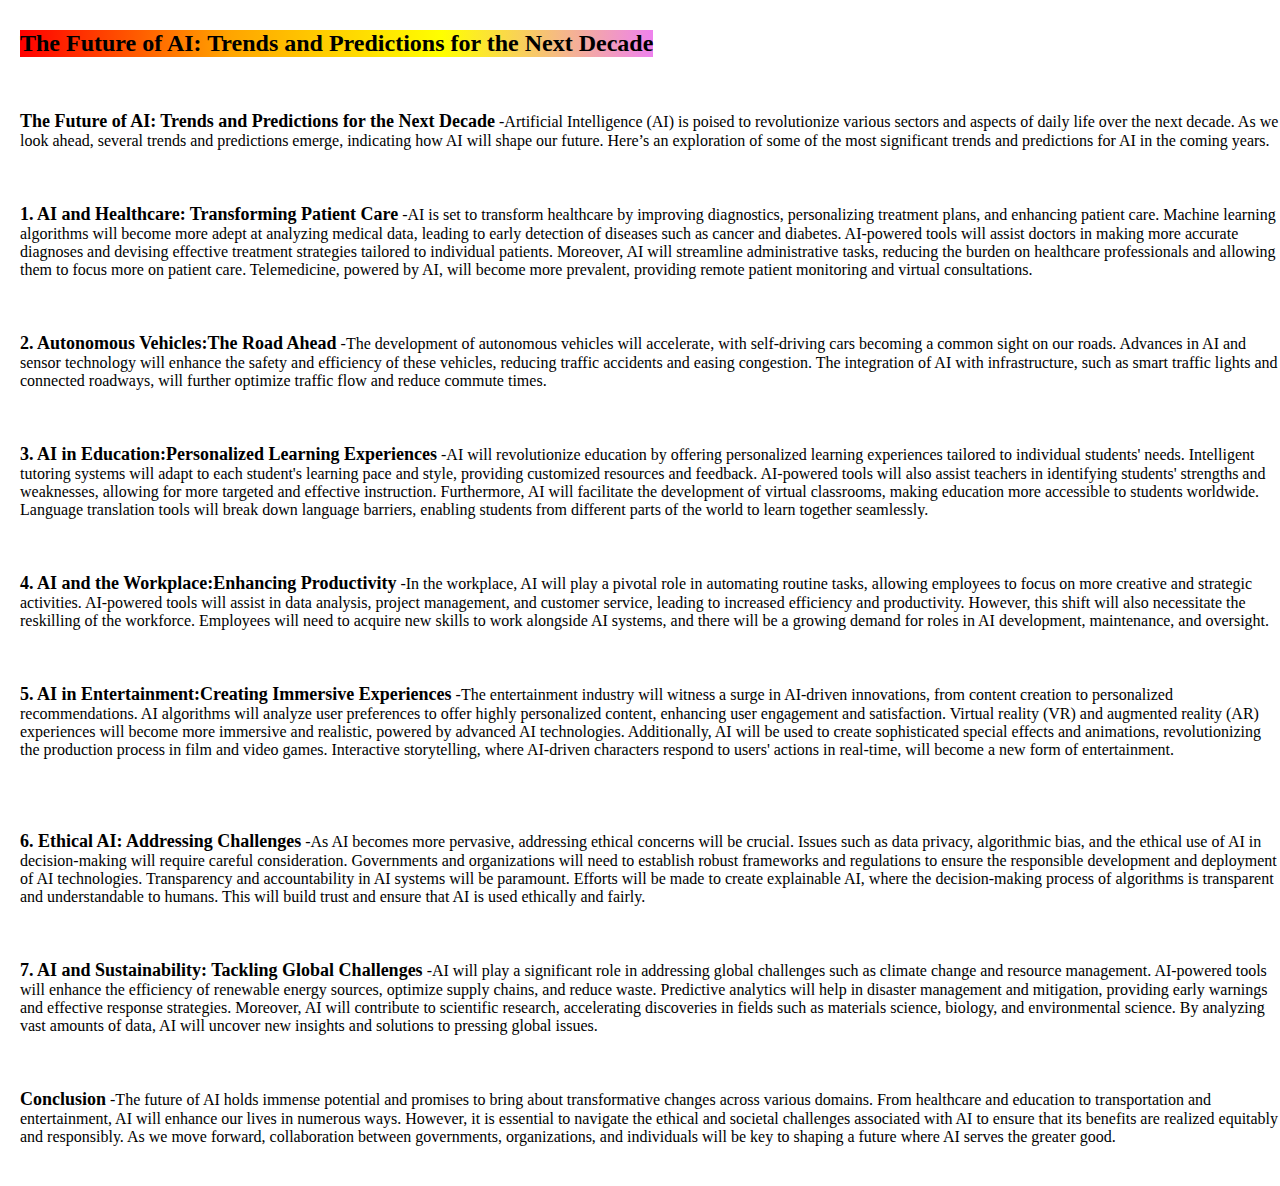
<file: Blog1.html>
<!DOCTYPE html>
<html lang="en">
<head>
      <meta charset="UTF-8">
      <meta name="viewport" content="width=device-width, initial-scale=1.0">
      <title>Blogg</title>
      <link rel="stylesheet" href="style2.css">
</head>
<body>
     
      <section>

            <h2>The Future of AI: Trends and Predictions for the Next Decade</h2>
            <br><br><br><br>

            <div class="text">



                  <strong>The Future of AI: Trends and Predictions for the Next Decade</strong>
                  -Artificial Intelligence (AI) is poised to revolutionize various sectors and aspects of daily life over the next decade. As we look ahead, several trends and predictions emerge, indicating how AI will shape our future. Here’s an exploration of some of the most significant trends and predictions for AI in the coming years.
                  
                  <br>
                  <br>
                  <br>
                  <br>
                  
                  <strong> 1. AI and Healthcare: Transforming Patient Care</strong>
                  -AI is set to transform healthcare by improving diagnostics, personalizing treatment plans, and enhancing patient care. Machine learning algorithms will become more adept at analyzing medical data, leading to early detection of diseases such as cancer and diabetes. AI-powered tools will assist doctors in making more accurate diagnoses and devising effective treatment strategies tailored to individual patients.
                  
                  Moreover, AI will streamline administrative tasks, reducing the burden on healthcare professionals and allowing them to focus more on patient care. Telemedicine, powered by AI, will become more prevalent, providing remote patient monitoring and virtual consultations.
                  
                  <br><br><br><br>
                  
                   <strong> 2. Autonomous Vehicles:The Road Ahead</strong> 
                  -The development of autonomous vehicles will accelerate, with self-driving cars becoming a common sight on our roads. Advances in AI and sensor technology will enhance the safety and efficiency of these vehicles, reducing traffic accidents and easing congestion. The integration of AI with infrastructure, such as smart traffic lights and connected roadways, will further optimize traffic flow and reduce commute times.
                  <br><br><br><br>
                   <strong> 3. AI in Education:Personalized Learning Experiences</strong>
                  -AI will revolutionize education by offering personalized learning experiences tailored to individual students' needs. Intelligent tutoring systems will adapt to each student's learning pace and style, providing customized resources and feedback. AI-powered tools will also assist teachers in identifying students' strengths and weaknesses, allowing for more targeted and effective instruction.
                  Furthermore, AI will facilitate the development of virtual classrooms, making education more accessible to students worldwide. Language translation tools will break down language barriers, enabling students from different parts of the world to learn together seamlessly.
                  <br><br><br><br>
             <strong> 4. AI and the Workplace:Enhancing Productivity</strong> 
                  -In the workplace, AI will play a pivotal role in automating routine tasks, allowing employees to focus on more creative and strategic activities. AI-powered tools will assist in data analysis, project management, and customer service, leading to increased efficiency and productivity.
                  
                  However, this shift will also necessitate the reskilling of the workforce. Employees will need to acquire new skills to work alongside AI systems, and there will be a growing demand for roles in AI development, maintenance, and oversight.
                  <br><br><br><br>
                  
                   <strong> 5. AI in Entertainment:Creating Immersive Experiences</strong> 
                  -The entertainment industry will witness a surge in AI-driven innovations, from content creation to personalized recommendations. AI algorithms will analyze user preferences to offer highly personalized content, enhancing user engagement and satisfaction. Virtual reality (VR) and augmented reality (AR) experiences will become more immersive and realistic, powered by advanced AI technologies.
                  
                  Additionally, AI will be used to create sophisticated special effects and animations, revolutionizing the production process in film and video games. Interactive storytelling, where AI-driven characters respond to users' actions in real-time, will become a new form of entertainment.
                  <br><br><br><br><br>
                  
                   <strong> 6. Ethical AI: Addressing Challenges</strong>
                  -As AI becomes more pervasive, addressing ethical concerns will be crucial. Issues such as data privacy, algorithmic bias, and the ethical use of AI in decision-making will require careful consideration. Governments and organizations will need to establish robust frameworks and regulations to ensure the responsible development and deployment of AI technologies.
                  
                  Transparency and accountability in AI systems will be paramount. Efforts will be made to create explainable AI, where the decision-making process of algorithms is transparent and understandable to humans. This will build trust and ensure that AI is used ethically and fairly.
                  <br><br><br><br>
                  <strong> 7. AI and Sustainability: Tackling Global Challenges</strong>
                  -AI will play a significant role in addressing global challenges such as climate change and resource management. AI-powered tools will enhance the efficiency of renewable energy sources, optimize supply chains, and reduce waste. Predictive analytics will help in disaster management and mitigation, providing early warnings and effective response strategies.
                  
                  Moreover, AI will contribute to scientific research, accelerating discoveries in fields such as materials science, biology, and environmental science. By analyzing vast amounts of data, AI will uncover new insights and solutions to pressing global issues.
                  <br><br><br><br>
                  <strong>Conclusion</strong>
                  -The future of AI holds immense potential and promises to bring about transformative changes across various domains. From healthcare and education to transportation and entertainment, AI will enhance our lives in numerous ways. However, it is essential to navigate the ethical and societal challenges associated with AI to ensure that its benefits are realized equitably and responsibly. As we move forward, collaboration between governments, organizations, and individuals will be key to shaping a future where AI serves the greater good.



            </div>



      </section>


      
</body>
</html>
</file>
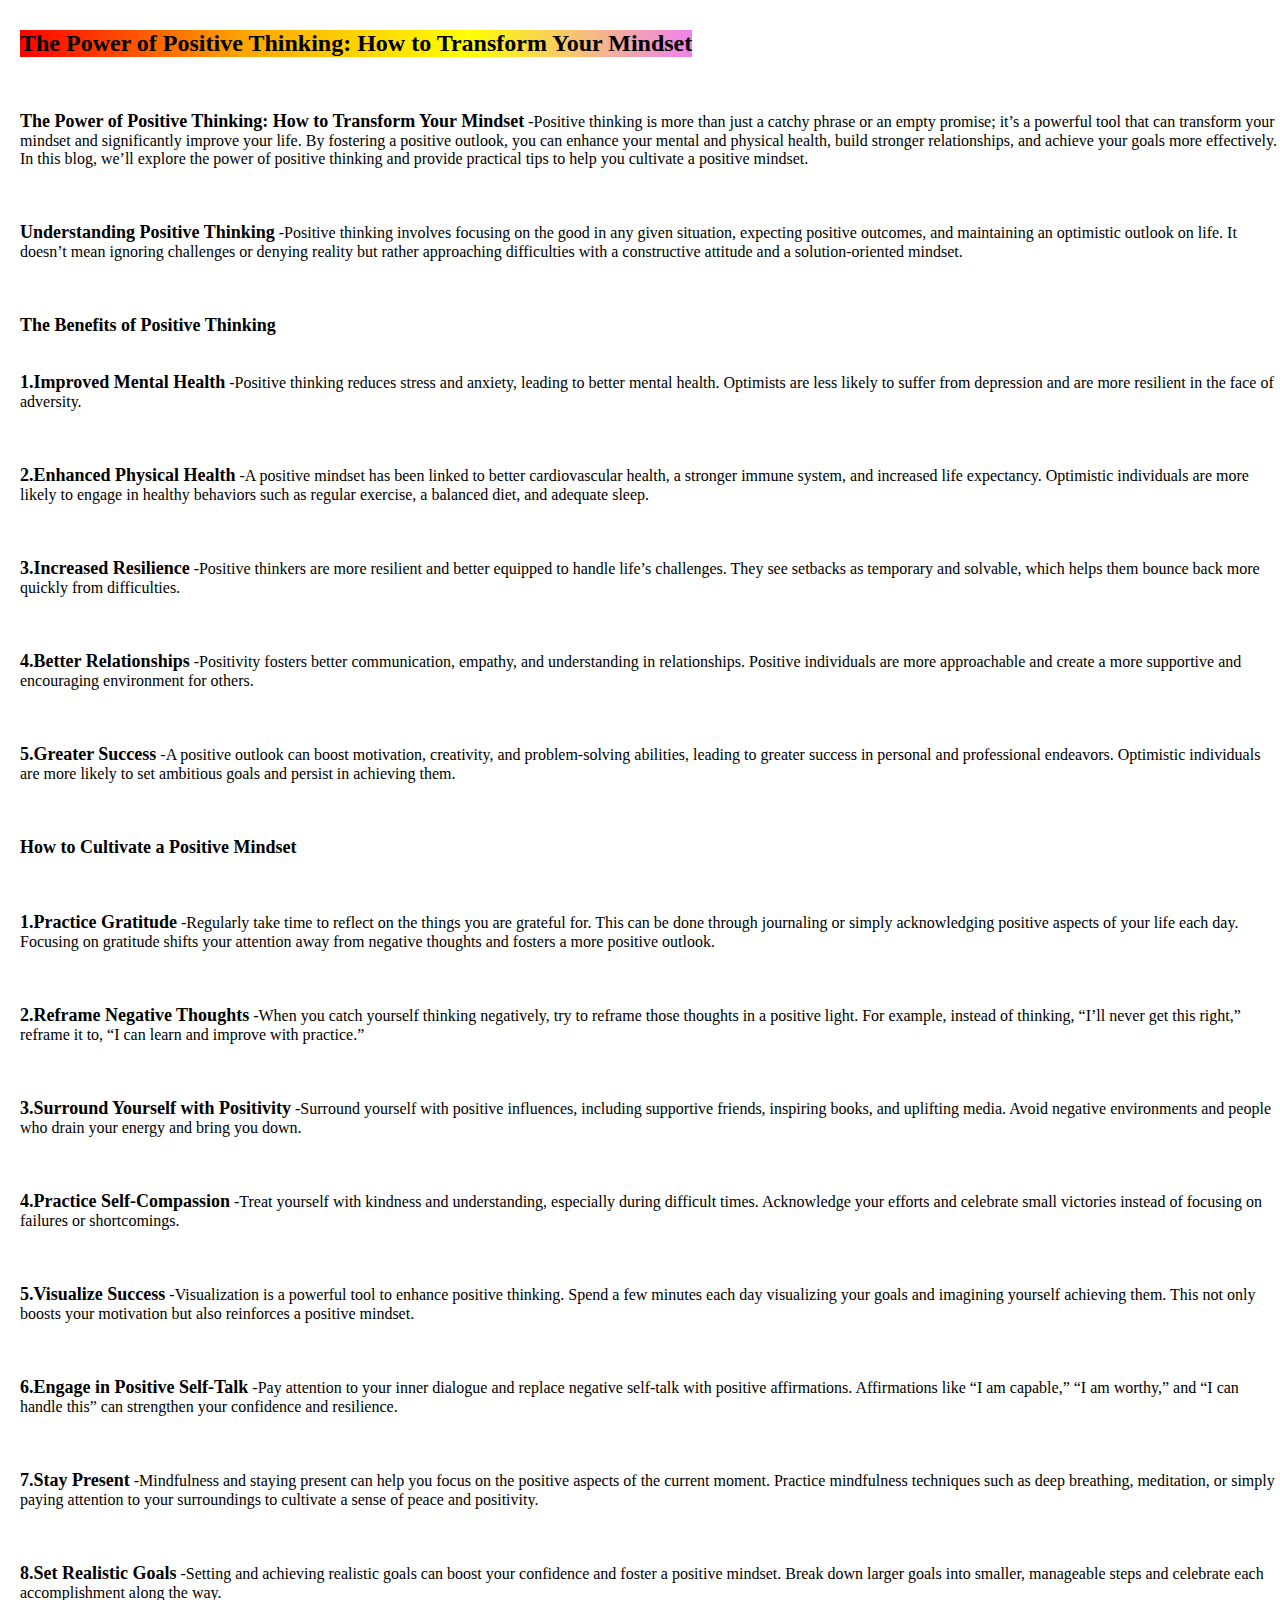
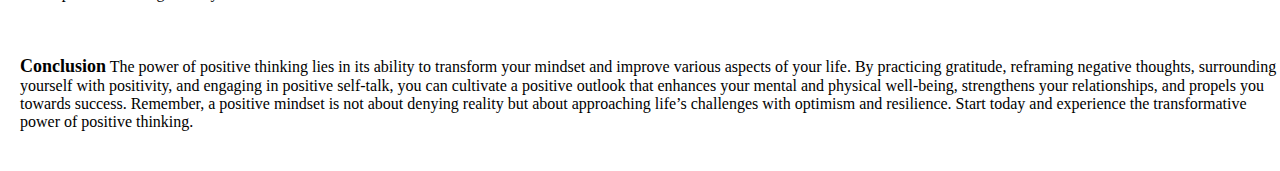
<file: Blog2.html>
<!DOCTYPE html>
<html lang="en">
<head>
      <meta charset="UTF-8">
      <meta name="viewport" content="width=device-width, initial-scale=1.0">
      <title>Blogg2</title>
      <link rel="stylesheet" href="style3.css">
</head>
<body>

     <section>

      <h2>The Power of Positive Thinking: How to Transform Your Mindset</h2>
      <br><br><br><br>

      <div class="text">

            <strong>The Power of Positive Thinking: How to Transform Your Mindset</strong>
            -Positive thinking is more than just a catchy phrase or an empty promise; it’s a powerful tool that can transform your mindset and significantly improve your life. By fostering a positive outlook, you can enhance your mental and physical health, build stronger relationships, and achieve your goals more effectively. In this blog, we’ll explore the power of positive thinking and provide practical tips to help you cultivate a positive mindset.
      <br><br><br><br>
      <strong>Understanding Positive Thinking</strong>
      -Positive thinking involves focusing on the good in any given situation, expecting positive outcomes, and maintaining an optimistic outlook on life. It doesn’t mean ignoring challenges or denying reality but rather approaching difficulties with a constructive attitude and a solution-oriented mindset.
      <br><br><br><br>
      <strong>The Benefits of Positive Thinking</strong>
      <br><br><br>
      
      
        <strong>1.Improved Mental Health</strong>
      -Positive thinking reduces stress and anxiety, leading to better mental health. Optimists are less likely to suffer from depression and are more resilient in the face of adversity.
      <br><br><br><br>
      <strong>2.Enhanced Physical Health</strong>
      -A positive mindset has been linked to better cardiovascular health, a stronger immune system, and increased life expectancy. Optimistic individuals are more likely to engage in healthy behaviors such as regular exercise, a balanced diet, and adequate sleep.
      <br><br><br><br>
      <strong>3.Increased Resilience</strong>
      -Positive thinkers are more resilient and better equipped to handle life’s challenges. They see setbacks as temporary and solvable, which helps them bounce back more quickly from difficulties.
      <br><br><br><br>
      <strong>4.Better Relationships</strong>
      -Positivity fosters better communication, empathy, and understanding in relationships. Positive individuals are more approachable and create a more supportive and encouraging environment for others.
      <br><br><br><br>
      <strong>5.Greater Success</strong>
      -A positive outlook can boost motivation, creativity, and problem-solving abilities, leading to greater success in personal and professional endeavors. Optimistic individuals are more likely to set ambitious goals and persist in achieving them.
      <br><br><br><br>
      <strong>How to Cultivate a Positive Mindset</strong>
      <br><br><br><br>
      <strong>1.Practice Gratitude</strong>
      -Regularly take time to reflect on the things you are grateful for. This can be done through journaling or simply acknowledging positive aspects of your life each day. Focusing on gratitude shifts your attention away from negative thoughts and fosters a more positive outlook.
      <br><br><br><br>
      <strong>2.Reframe Negative Thoughts</strong>
      -When you catch yourself thinking negatively, try to reframe those thoughts in a positive light. For example, instead of thinking, “I’ll never get this right,” reframe it to, “I can learn and improve with practice.”
      <br><br><br><br>
      <strong>3.Surround Yourself with Positivity</strong>
      -Surround yourself with positive influences, including supportive friends, inspiring books, and uplifting media. Avoid negative environments and people who drain your energy and bring you down.
      <br><br><br><br>
      <strong>4.Practice Self-Compassion</strong>
      -Treat yourself with kindness and understanding, especially during difficult times. Acknowledge your efforts and celebrate small victories instead of focusing on failures or shortcomings.
      <br><br><br><br>
      <strong>5.Visualize Success</strong>
      -Visualization is a powerful tool to enhance positive thinking. Spend a few minutes each day visualizing your goals and imagining yourself achieving them. This not only boosts your motivation but also reinforces a positive mindset.
      <br><br><br><br>
      <strong>6.Engage in Positive Self-Talk</strong>
      -Pay attention to your inner dialogue and replace negative self-talk with positive affirmations. Affirmations like “I am capable,” “I am worthy,” and “I can handle this” can strengthen your confidence and resilience.
      <br><br><br><br>
      <strong>7.Stay Present</strong>
      -Mindfulness and staying present can help you focus on the positive aspects of the current moment. Practice mindfulness techniques such as deep breathing, meditation, or simply paying attention to your surroundings to cultivate a sense of peace and positivity.
      <br><br><br><br>
      <strong>8.Set Realistic Goals</strong>
      -Setting and achieving realistic goals can boost your confidence and foster a positive mindset. Break down larger goals into smaller, manageable steps and celebrate each accomplishment along the way.
      <br><br><br><br>
      <strong>Conclusion</strong>
      The power of positive thinking lies in its ability to transform your mindset and improve various aspects of your life. By practicing gratitude, reframing negative thoughts, surrounding yourself with positivity, and engaging in positive self-talk, you can cultivate a positive outlook that enhances your mental and physical well-being, strengthens your relationships, and propels you towards success. Remember, a positive mindset is not about denying reality but about approaching life’s challenges with optimism and resilience. Start today and experience the transformative power of positive thinking.
      



      </div>

     



     </section>
      
</body>
</html>
</file>
<file: style2.css>
*{
      margin: 0;
      padding: 0;
      box-sizing: border-box;
}

strong{
      font-size: large;
      
}

h2{
      display: inline-block;
      margin-top: 30px;
      margin-left: 20px;
      background-image: linear-gradient(to right, red, orange, yellow, violet);
}

.text{
      margin-left: 20px;
      margin-bottom: 40px;
}
</file>
<file: style3.css>
*{
      margin: 0;
      padding: 0;
      box-sizing: border-box;
}

strong{
      font-size: large;
      
}

h2{
      display: inline-block;
      margin-top: 30px;
      margin-left: 20px;
      background-image: linear-gradient(to right, red, orange, yellow, violet);
}

.text{
      margin-left: 20px;
      margin-bottom: 40px;
}
</file>
